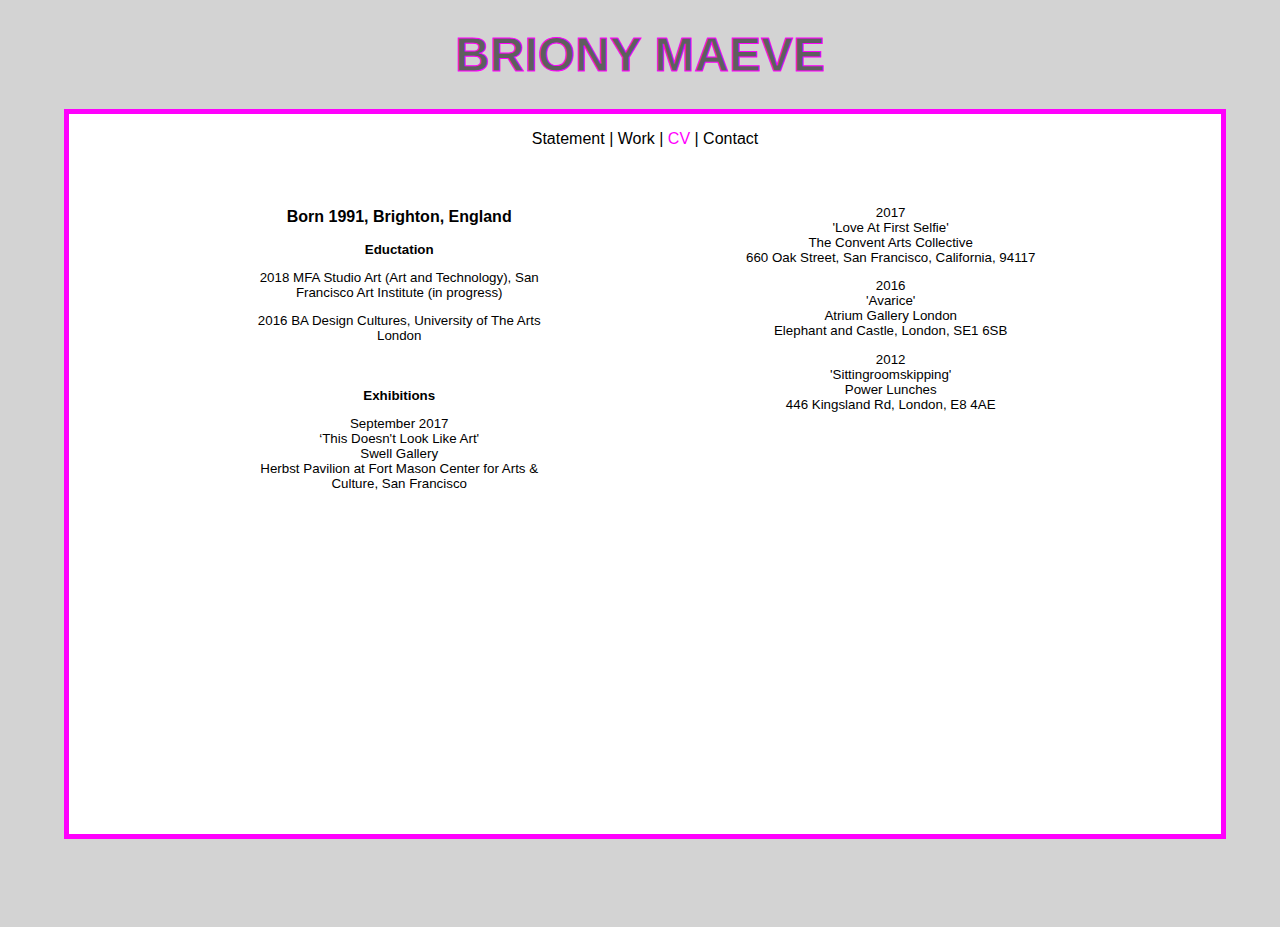
<file: vitae.html>
<!doctype html>
<html>
<head>
<meta charset="UTF-8">
<title>Pastoral Dystopia - Vitae</title>
<link href="pastoral.css" rel="stylesheet" type="text/css">
</head>

<body>
  <a href="index.html"><h1><font size="50" color="#FF00FD">BRIONY MAEVE</font></h1></a>
  <div>
	  <p align="center"><a href="about.html">Statement</a> | <a href="work.html">Work</a> | <a href="vitae.html" style="color: #FF00FD">CV</a> | <a href="contact.html">Contact</a></p>
<br/>
<div style="border:none;">
	<div style="border:none; margin:0%; margin-right: 10%; padding:0%; float:left; width:40%; text-align: center;">
		<p><b>Born 1991, Brighton, England</b></p>
		<small>
			<p><b>Eductation</b></p>
			<p>2018 MFA Studio Art (Art and Technology), San Francisco Art Institute (in progress)</p>
			<p>2016 BA Design Cultures, University of The Arts London</p>
			<br/>
			<p><b>Exhibitions</b></p>
			<p>September 2017<br>‘This Doesn't Look Like Art'<br>Swell Gallery<br>Herbst Pavilion at Fort Mason Center for Arts & Culture, San Francisco</p>
			</small>
 		 </div>
 		<div style="border:none; float: left; padding:0%; margin:0%; margin-left: 10%; width:40%; text-align: center;">
 		<small>
		<p>2017<br>'Love At First Selfie'<br>The Convent Arts Collective<br>660 Oak Street, San Francisco, California, 94117</p>
		<p>2016<br>'Avarice'<br>Atrium Gallery London<br>Elephant and Castle, London, SE1 6SB</p>
		<p>2012<br>'Sittingroomskipping'<br>Power Lunches<br>446 Kingsland Rd, London, E8 4AE</p>
		</small>
		</div>
	  </div>
	</div>
</body>
</html>
</file>
<file: pastoral.css>
@charset "UTF-8";
html, body { height: 100%; width: 100%; margin: 0; background-color: lightgrey}

h1 {
	font-family: "ITC Avant Garde Gothic", Gotham, "Helvetica Neue", Helvetica, Arial, "sans-serif";
	color: black;
   -webkit-text-fill-color: #5e5e5e;
   -webkit-text-stroke-width: 1px;
   -webkit-text-stroke-color: #FF00FD;
	font-size: 40px;
	text-align: center;
}

h2 {
	font-family: "Helvetica Neue", Helvetica, Arial, "sans-serif";
}

p {
	font-family: Verdana, arial, menlo, sans-serif;
}

a:link {
    text-decoration: none;
    color: black;
}

a:visited {
    text-decoration: none;
	color: black;
}

a:hover {
    text-decoration: none;
    color: black;
	font-weight: bold;
}

a:active {
    text-decoration: none;
    color: black;
}

div {
    width: 80%;
	height: 80%;
    border: 5px solid #FF00FD;
    padding: 5%;
	padding-top: 0%;
	padding-bottom: 0%;
    margin-left: 5%;
	margin-right: 5%;
	margin-top: 1%;
	margin-bottom: 1%;
	background: white;
	overflow: scroll;
}
</file>
